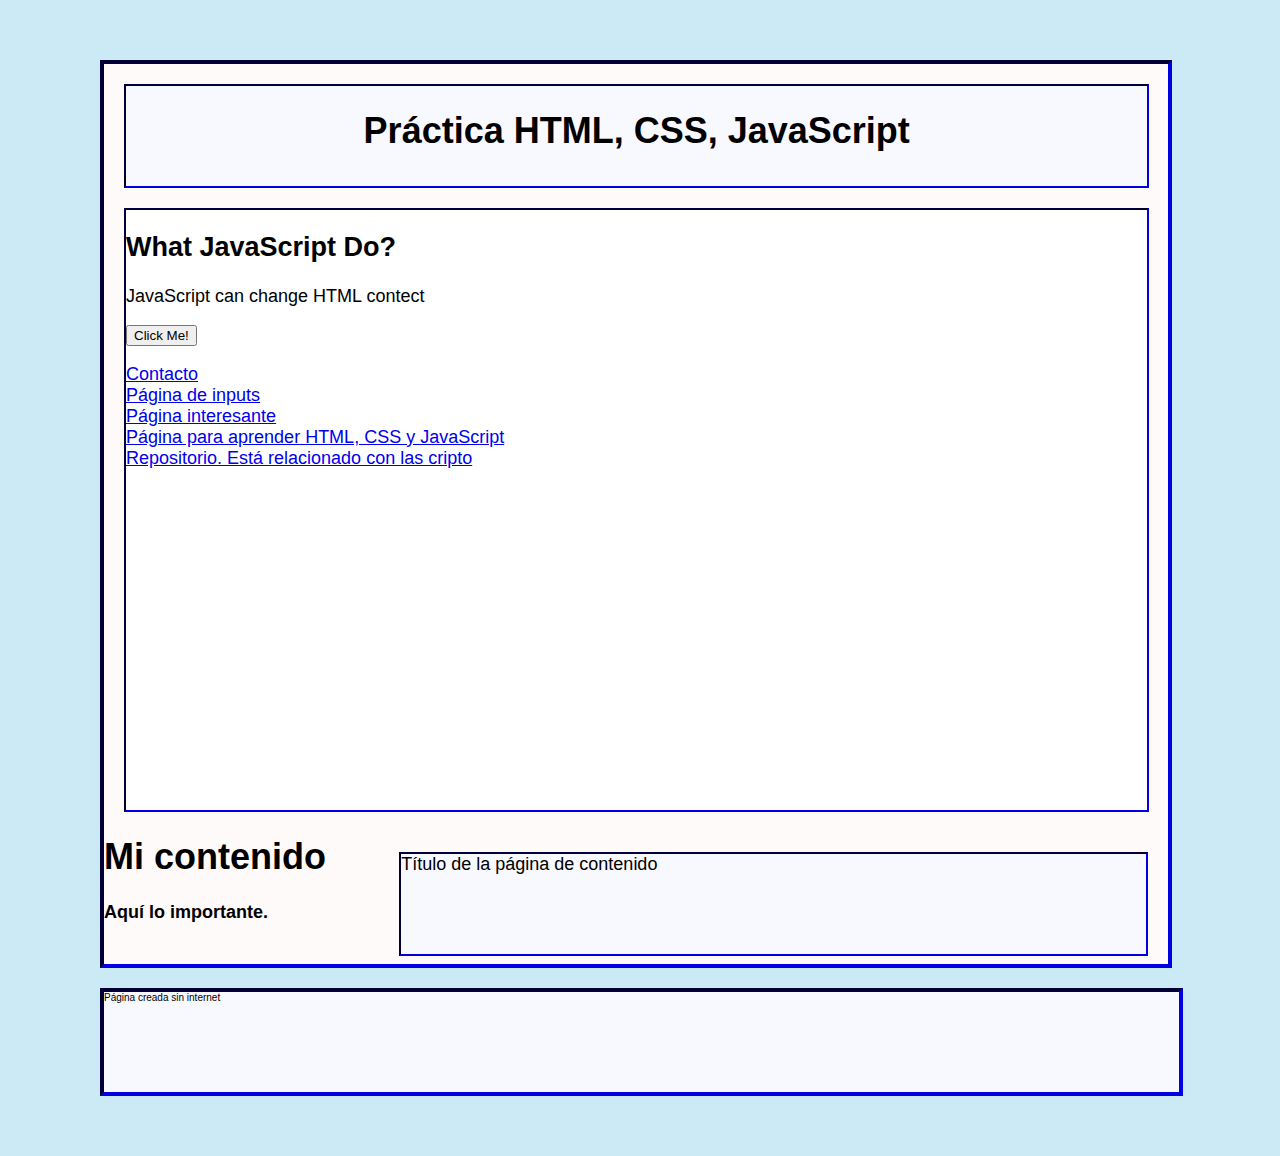
<file: index.html>
<html>
<head>
    <title>
        Práctica
    </title>
    <link rel="stylesheet" href="estilos.css">
</head>
<head>
    <body>
        <div class="principal">
            <div class="encabezado1">
                <center>
                    <h1>Práctica HTML, CSS, JavaScript</h1>
                </center>
            </div>
            <div class="contenido">
                <p>
                 <h2>What JavaScript Do?</h2>
                 <p id="demo">JavaScript can change HTML contect </p>
                 <button type="button" 
                 onclick='document.getElementById("demo").innerHTML="Hello JavaScript!"'>Click Me!</button>
                </p>
                <p>
                <nav>
                    <a href="/contacto.html">Contacto</a> <br>
                    <a href="https://developer.mozilla.org/es/docs/Web/HTML/Element/input/date" >Página de inputs</a> <br>
                    <a href="https://codepen.io/">Página interesante</a> <br>
                    <a href="https://www.w3schools.com/">Página para aprender HTML, CSS y JavaScript</a> <br>
                    <a href="https://fleek.co/">Repositorio. Está relacionado con las cripto</a> <br>
                </nav>
                </p>
            </div>
            <div class="encabezado2">
                Título de la página de contenido
            </div>
            <div class="pagina">
                <h1>Mi contenido</h1>
                <strong>Aquí lo importante.</strong>          
            </div>
        </div>
        <div class="piedepagina">
            Página creada sin internet
        </div>
    </body>
</head>
</html>
</file>
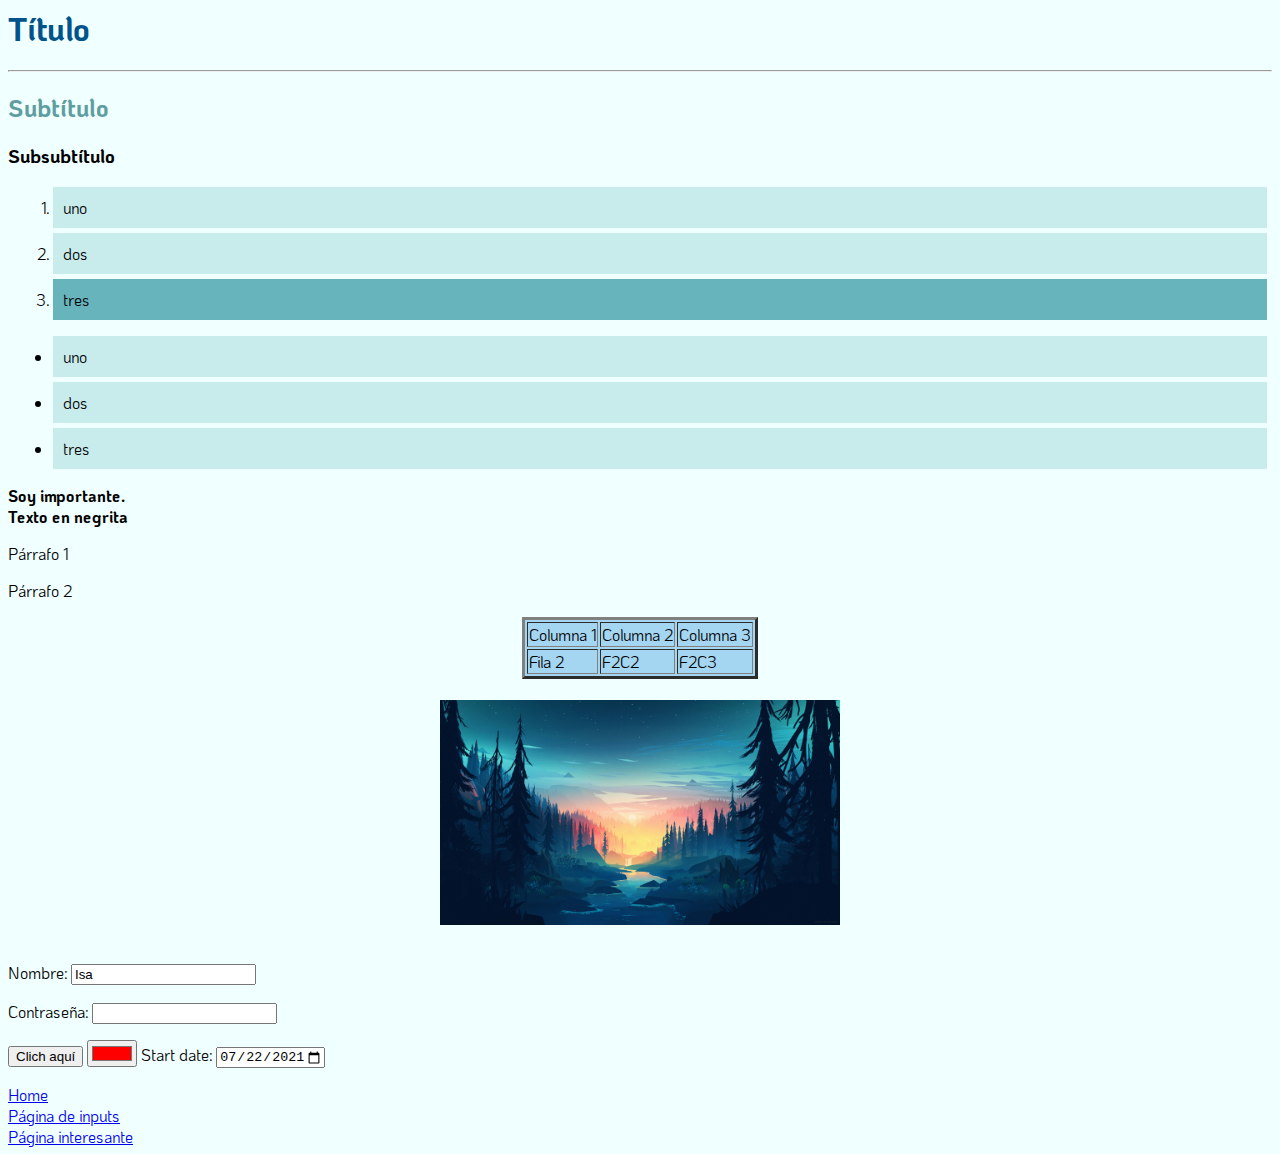
<file: contacto.html>
<html>
    <head>
        <title>
            Página test
        </title>
        <link rel="stylesheet" href="estiloscontacto.css">
    </head>
    <head>
        <body>
            <h1 class="Principal">Título</h1>
            <hr>
            <h2 id="identificador">Subtítulo</h2>
            <h3>Subsubtítulo</h3>
            <ol>
                <li>uno</li>
                <li>dos</li>
                <li>tres</li>
            </ol>
            <ul>
                <li>uno</li>
                <li>dos</li>
                <li>tres</li>
            </ul>
            <strong>Soy importante.</strong> <br>
            <b>Texto en negrita</b>
            <p>
                Párrafo 1
            </p>
            <p>
                Párrafo 2
            </p>
            <center>
            <table border="3">
                <tr>
                    <td>
                        Columna 1
                    </td>
                    <td>
                        Columna 2
                    </td>
                    <td>
                        Columna 3
                    </td>
                </tr>
                <tr>
                    <td>
                        Fila 2
                    </td>
                    <td>
                        F2C2
                    </td>
                    <td>
                        F2C3
                    </td>
                </tr>
            </table> <br>
        </center>
        <center>
            <img src="17010.jpg" width="400">
        </center> <br>
        <p>
        <form>
            <p>Nombre: <input type="text" name="Nombre" value="Isa"></p>
            <p>Contraseña: <input type="password" name="password" id=""></p>
            <input type="button" value="Clich aquí">
            <input type="color" value="#ff0000"> 
            <label for="start">Start date:</label>
            <input type="date" id="start" name="trip-start"
                    value="2021-07-22"
                    min="2021-01-01" max="2021-12-31">
        </form>
        </p>   
        <nav>
            <a href="/index.html">Home</a> <br>
            <a href="https://developer.mozilla.org/es/docs/Web/HTML/Element/input/date" >Página de inputs</a> <br>
            <a href="https://codepen.io/">Página interesante</a>
        </nav>

        </body>
    </head>

</html>
</file>
<file: estilos.css>
body{
    padding: 20px;
    margin: 20px 60px;
    font-family: Arial, Helvetica, sans-serif;
    font-size: 18px;
    background-color: rgba(135, 207, 235, 0.432);
}
.principal{
    width: 95%;
    height: 900px;
    background-color: snow;
    margin: 20px 20px 20px 20px;
    border: 4px inset darkblue;
}
.encabezado1{
    width: 96%;
    height: 100px;
    background-color:ghostwhite;
    margin: 20px 20px 20px 20px;
    border: 2px inset darkblue;
}
.encabezado2{
    width: 70%;
    height: 100px;
    float: right;
    background-color: ghostwhite;
    margin: 20px 20px 20px 20px;
    border: 2px inset darkblue;
}
.contenido{
    width: 96%;
    height: 600px;
    background-color: white;
    margin: 20px 20px 20px 20px;
    border: 2px inset darkblue;
}
.piedepagina{
    width: 96%;
    height: 100px;
    background-color: ghostwhite;
    margin: 20px 20px 20px 20px;
    border-color: darkblue;
    border: 2px;
    border: 4px inset darkblue;
    font-family: Arial, Helvetica, sans-serif;
    font-size: 10px;
}
</file>
<file: estiloscontacto.css>
@import url('https://fonts.googleapis.com/css2?family=KoHo:ital,wght@1,300&display=swap');
body{background-color: azure;
font-family: KoHo;
}
.Principal{color: rgb(0, 83, 139);}
#identificador{color: cadetblue;}
li{
    margin: 5px;
    padding: 10px;
    background-color: rgba(0, 139, 139, 0.164);
}
ol :last-child{
    background-color: rgba(0, 123, 139, 0.568);
}
table{style="margin: 20px;"; background-color: rgba(0, 125, 209, 0.315);}
</file>
